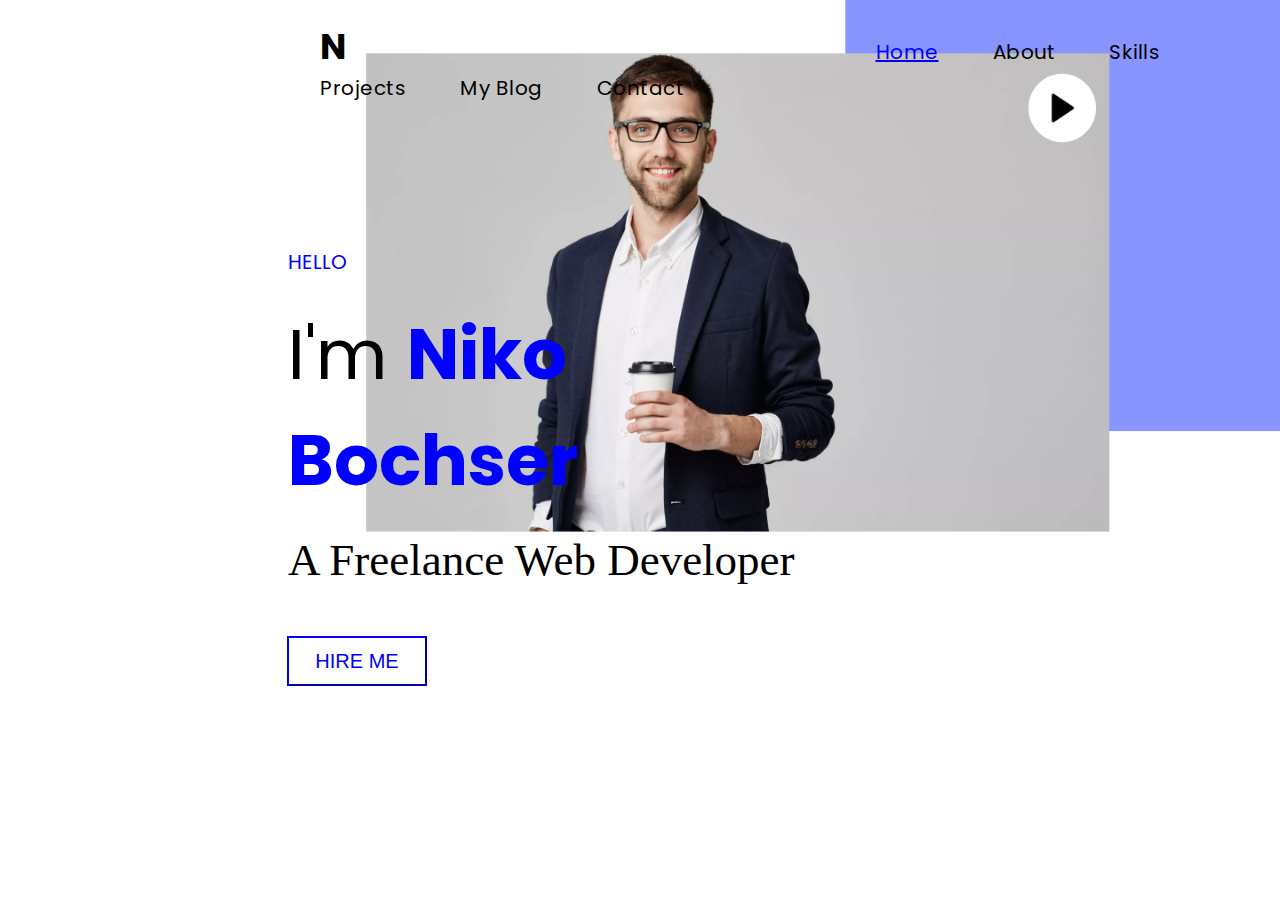
<file: site 1/index.html>
<!DOCTYPE html>
<html lang="pt-br">
<head>
    <meta charset="UTF-8">
    <meta name="viewport" content="width=device-width, initial-scale=1.0">
    <meta http-equiv="X-UA-Compatible" content="ie=edge">
    <title>SITE 1</title>
    <link rel="stylesheet" type="text/css" href="style.css">
    <link href="https://fonts.googleapis.com/css?family=Poppins:100,200,300,400,500,600,700,800,900" rel="stylesheet">
</head>
<body>
    <section>
        <div>
            <ul class="li">
                <li class="n"><strong>N</strong></li>
                <li style="color: blue; text-decoration-line: underline;">Home</li>
                <li>About</li>
                <li>Skills</li>
                <li>Projects</li>
                <li>My Blog</li>
                <li>Contact</li>
            </ul>
        </div>
    </section>
    <section class="text">
        <p class="hello">HELLO</p>
        <p class="i">I'm <strong class="niko">Niko<br>Bochser</strong></p>
        <p class="a">A Freelance Web Developer</p>
    </section>
    <section>
        <input type="button" value="HIRE ME" style="width: 140px; height: 50px; font-size: 20px; color: blue; background-color: white; border-color: blue; margin-top: 50px; margin-left: 287px; cursor: pointer;">
    </section>
</body>
</html>
</file>
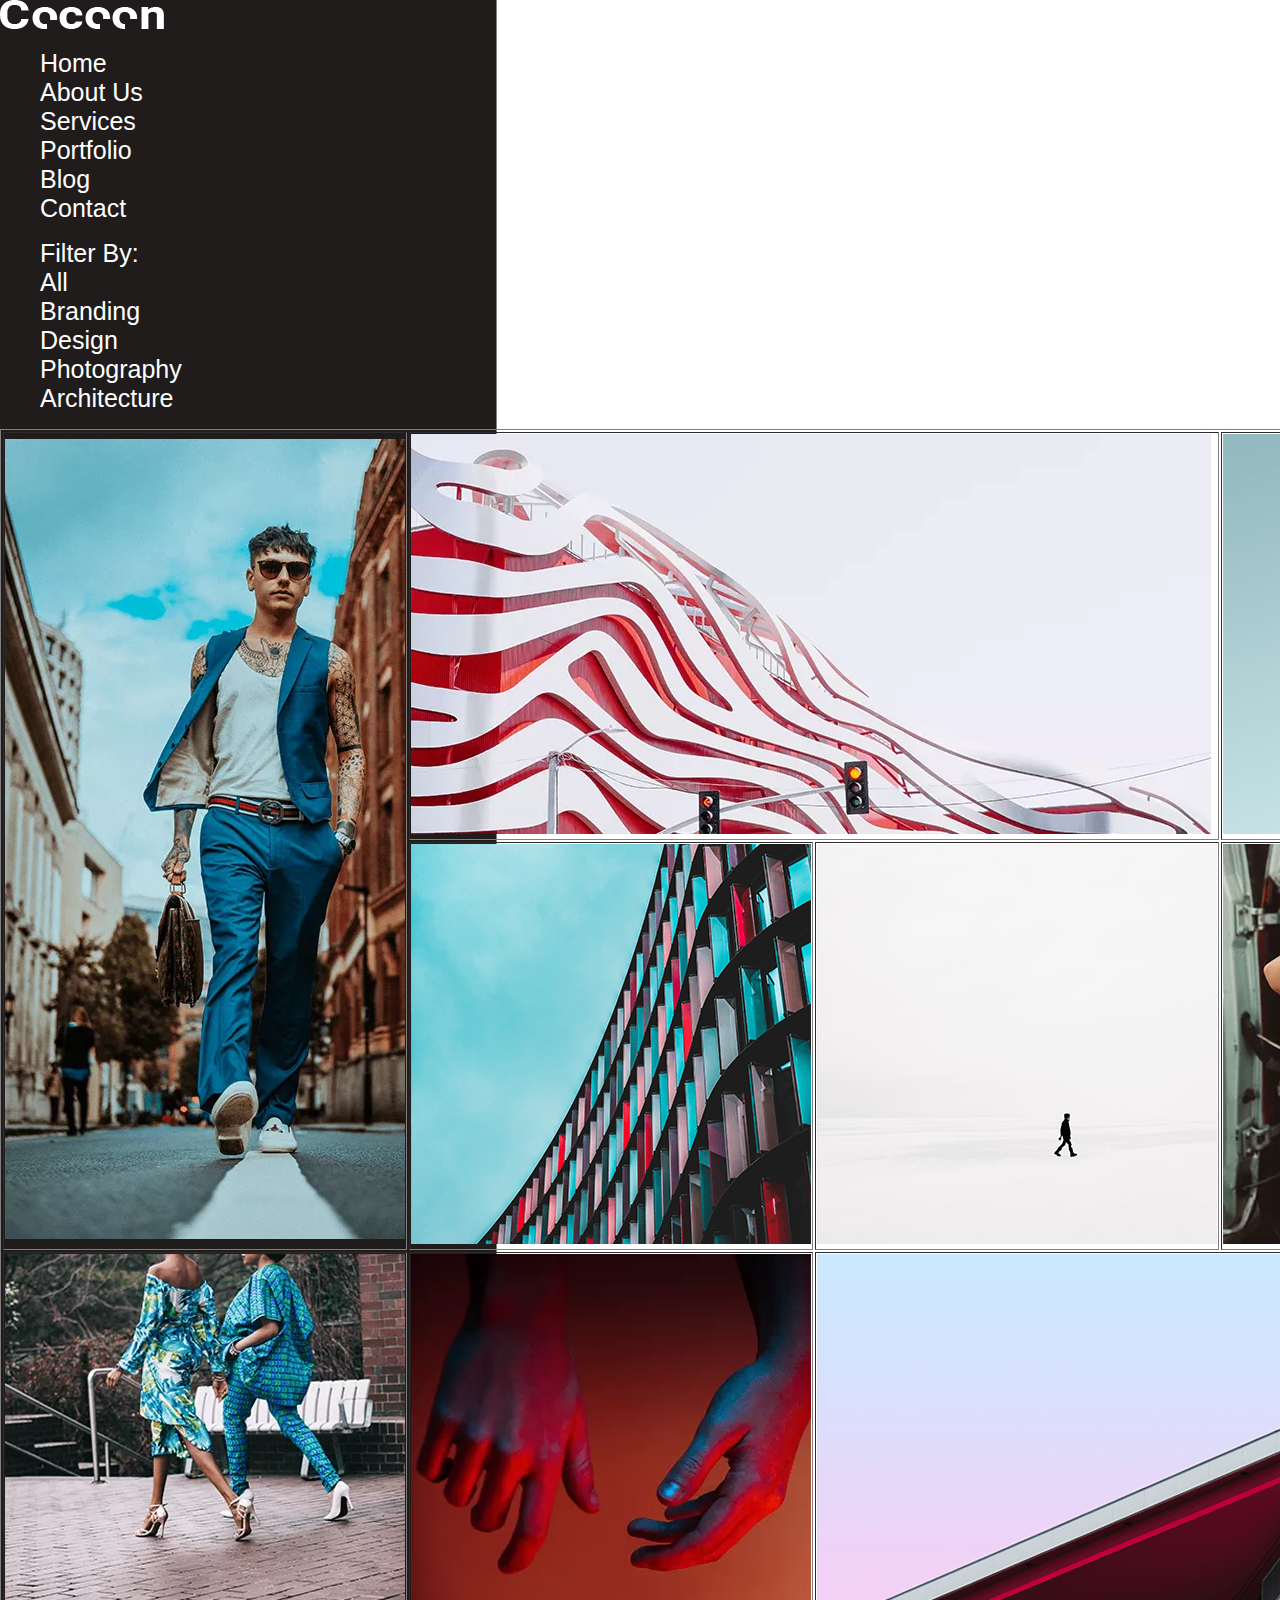
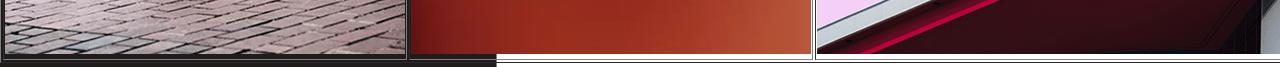
<file: site 2/index.html>
<!DOCTYPE html>
<html lang="pt-br">
<head>
    <meta charset="UTF-8">
    <meta http-equiv="X-UA-Compatible" content="IE=edge">
    <meta name="viewport" content="width=device-width, initial-scale=1.0">
    <title>SITE 2</title>
    <link rel="stylesheet" type="text/css" href="style.css">
</head>
<body>
    <div class="menu">
        <img class="logo" src="logo.webp" alt="logo">
        <ul>
            <li>Home</li>
            <li>About Us</li>
            <li>Services</li>
            <li>Portfolio</li>
            <li>Blog</li>
            <li>Contact</li>
        </ul>
        <ul>
            <li>Filter By:</li>
            <li>All</li>
            <li>Branding</li>
            <li>Design</li>
            <li>Photography</li>
            <li>Architecture</li>
        </ul>
        </div>
        <div>
        <table class="table" border="1px solid">
            <tr>
                <td rowspan="2"><img src="img1.webp" alt=""></td>
                <td colspan="2"><img src="img2.webp" alt=""></td>
                <td><img src="img5.webp" alt=""></td>
            </tr>
            <tr>
                <td><img src="img3.webp" alt=""></td>
                <td><img src="img4.webp" alt=""></td>
                <td><img src="img6.webp" alt=""></td>
            </tr>
            <tr>
                <td><img src="img7.webp" alt=""></td>
                <td><img src="img8.webp" alt=""></td>
                <td colspan="2"><img src="img9.webp" alt=""></td>
            </tr>
        </table>
    </div>
</body>
</html>
</file>
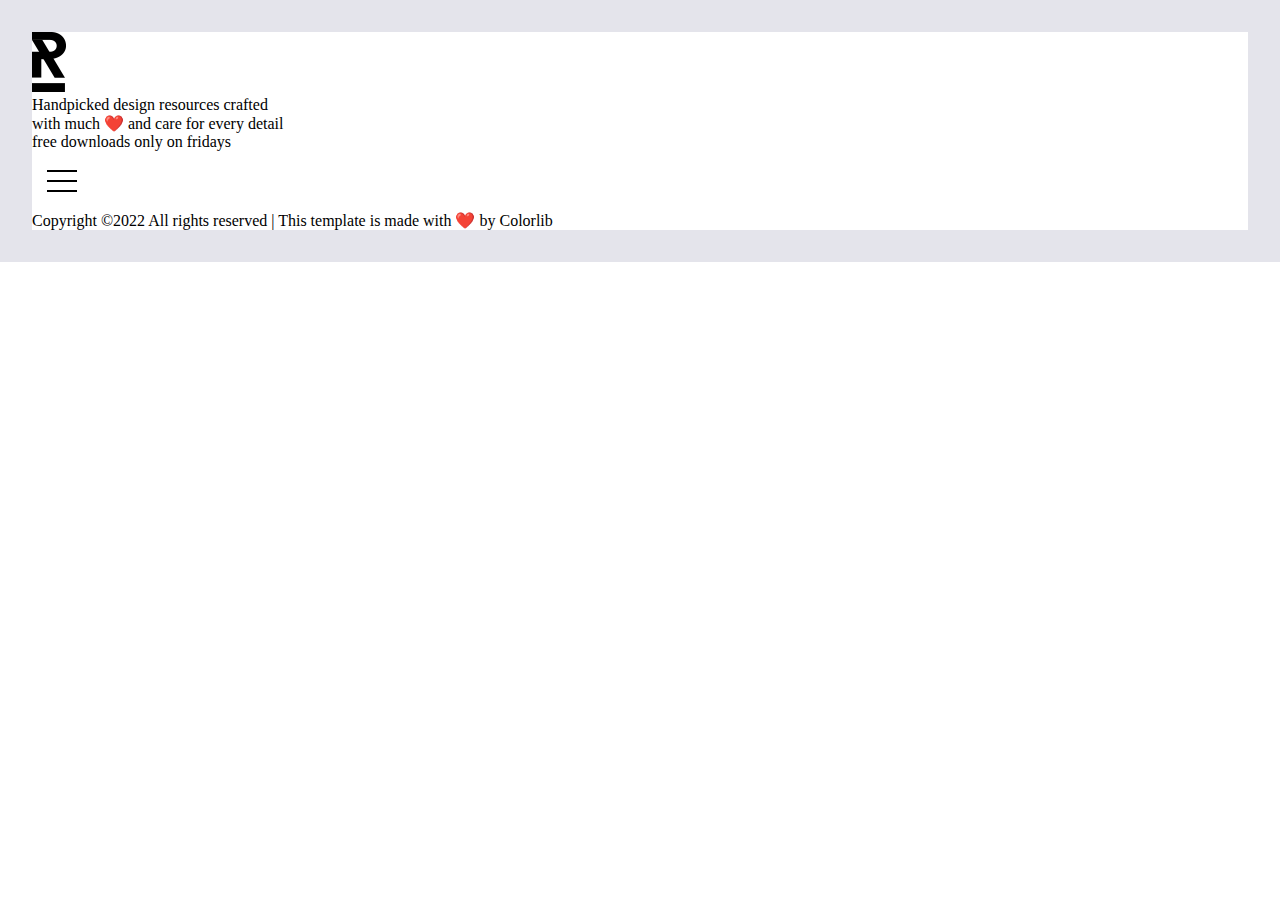
<file: site 3/index.html>
<!DOCTYPE html>
<html lang="pt-br">
<head>
    <meta charset="UTF-8">
    <meta http-equiv="X-UA-Compatible" content="IE=edge">
    <meta name="viewport" content="width=device-width, initial-scale=1.0">
    <title>site 3</title>
    <link rel="stylesheet" href="style.css">
</head>
<body>
    <section>
        <img src="logo.webp" alt="LOGO">
    </section>
    <section>
        <p>Handpicked design resources crafted <br> with much ❤️ and care for every detail</p>
        <p>free downloads only on fridays</p>
    </section>
        <input id="menu-hamburguer" type="checkbox" />
      
        <label for="menu-hamburguer">
          <div class="menu">
            <span class="hamburguer"></span>
          </div>
        </label>
        <section>
            <p>Copyright ©2022 All rights reserved | This template is made with ❤️ by Colorlib</p>
        </section>
</body>
</html>
</file>
<file: site 1/style.css>
*,
*:before,
*:after{
    padding: 0;
    margin: 0;
    box-sizing: border-box;
}

body {
    box-sizing: border-box;
    margin: 0;
    padding: 0;
    background-image: url(back.png);
    background-repeat: no-repeat;
    background-size: cover;
}

ul li {
    display: inline-block;
    position: relative;
    list-style-type: none;
    font-family: 'Poppins', sans-serif;
    margin-right: 50px;
    font-size: 20px;
    letter-spacing: 0.5px;
    user-select: none;
    text-decoration: none;
}

ul li:after {
    content: "";
    position: absolute;
    background-color: blue;
    height: 3px;
    width: 0;
    left: 0;
    bottom: 0px;
    transition: 0.3s;
}

ul li:hover:after {
    color: blue;
    cursor: pointer;
    text-decoration-line: underline;
    width: 100%;
}

.li {
    margin-left: 20em;
}

.n {
    font-size: 35px;
    margin-right: 15em;
    margin-top: 20px;
}

.hello {
    color: blue;
    font-size: 20px;
    font-family: 'Poppins', sans-serif;
    margin: 0;
    margin-top: 25px;
}

.niko {
    color: blue;
}

.i {
    font-size: 70px;
    font-family: 'Poppins', sans-serif;
    margin: 0;
    margin-top: 25px;
}

.a {
    font-size: 45px;
    margin: 0;
    margin-top: 20px;
}

.text {
    margin-top: 9em;
    margin-left: 18em;
}
</file>
<file: site 2/style.css>
body {
    box-sizing: border-box;
    margin: 0;
    padding: 0;
    background-image: url(back.png);
    background-repeat: no-repeat;
    background-size: cover;
}

li {
    color: white;
    list-style-type: none;
    font-size: 25px;
    font-family: "Montserrat",sans-serif;
}

div {
    display: inline-block;
}
</file>
<file: site 3/style.css>
*,
*:before,
*:after {
  margin: 0;
  padding: 0;
  box-sizing: border-box;
}

body {
  border: 2em solid rgb(228, 228, 235);
}

.menu {
  width: 60px;
  height: 60px;
}

.hamburguer {
  position: relative;
  display: block;
  background: #000;
  width: 30px;
  height: 2px;
  top: 29px;
  left: 15px;
  transition: 0.5s ease-in-out;
}

.hamburguer:before,
.hamburguer:after {
  background: #000;
  content: '';
  display: block;
  width: 100%;
  height: 100%;
  position: absolute;
  transition: 0.5s ease-in-out;
}

.hamburguer:before {
  top: -10px;
}

.hamburguer:after {
  bottom: -10px;
}

input {
  display: none;
}

input:checked ~ label .hamburguer {
  transform: rotate(45deg);
}

input:checked ~ label .hamburguer:before {
  transform: rotate(90deg);
  top: 0;
}

input:checked ~ label .hamburguer:after {
  transform: rotate(90deg);
  bottom: 0;
}
</file>
